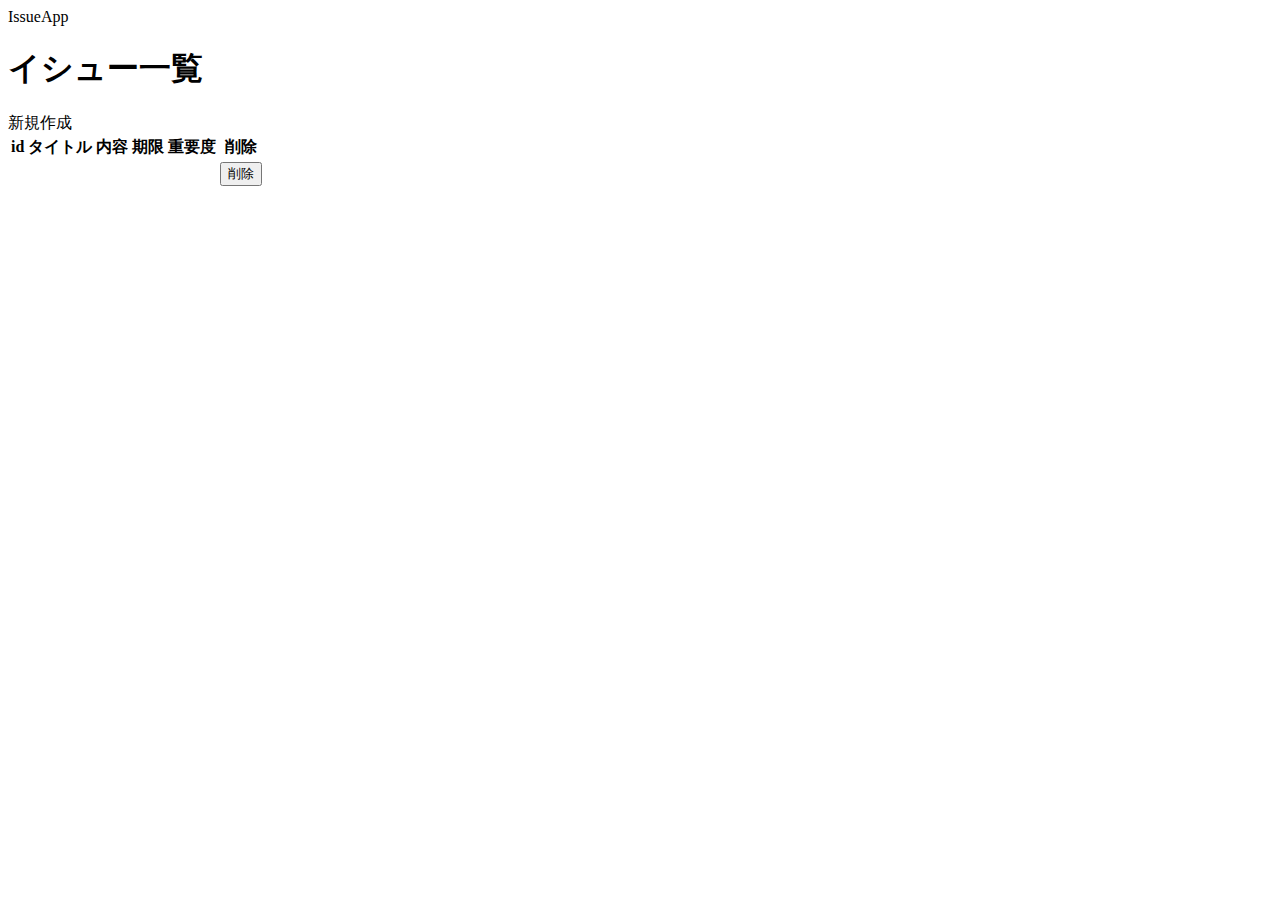
<file: src/main/resources/templates/index.html>
<!DOCTYPE html>
<html xmlns:th="http://www.thymeleaf.org">
<head>
  <meta charset="UTF-8">
  <link th:href="@{/css/style.css}" rel="stylesheet" type="text/css">
  <title>Title</title>
</head>

<body>
<header>
  <a th:href="@{/}">IssueApp</a>
</header>

<div class="page-title">
  <h1>イシュー一覧</h1>
</div>

<div class="create-link">
  <a th:href="@{/issueForm}">新規作成</a>
</div>

<table class="issue-table">
  <tr>
    <th>id</th>
    <th>タイトル</th>
    <th>内容</th>
    <th>期限</th>
    <th>重要度</th>
    <th class="header-delete">削除</th>
  </tr>
  <form method="post">
    <tr th:each="issue:${issueList}">
      <td th:text="${issue.getId()}"></td>
      <td><a th:text="${issue.getTitle()}" th:href="@{/issues/{id}(id=${issue.getId()})}"></a></td>
      <td th:text="${issue.getContent()}"></td>
      <td th:text="${issue.getPeriod()}"></td>
      <td th:text="${issue.getImportance()}"></td>
      <td><button type="submit" th:formaction="@{/issues/{id}/delete(id=${issue.getId()})}">削除</button></td>
    </tr>
  </form>
</table>

</body>
</html>
</file>
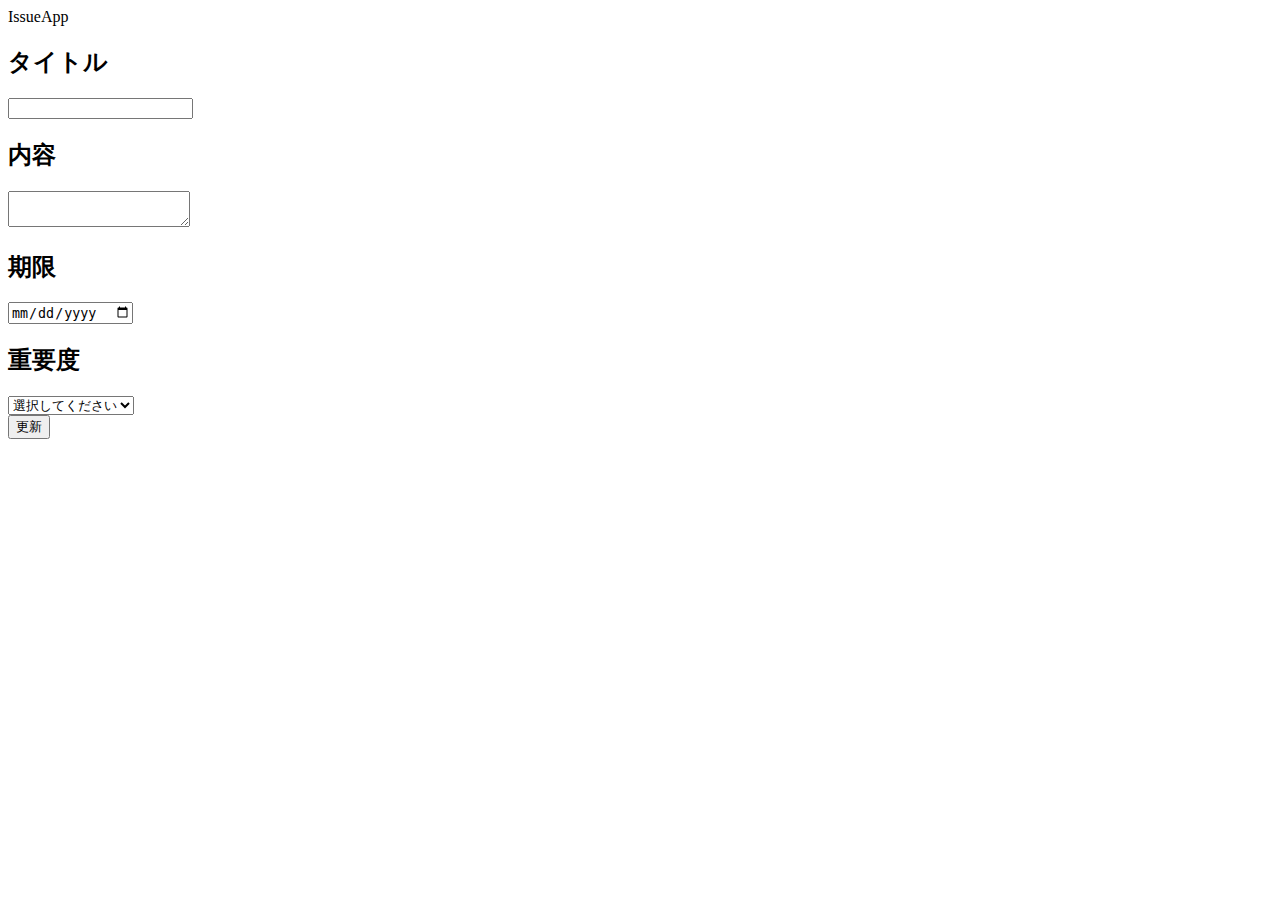
<file: src/main/resources/templates/detail.html>
<!DOCTYPE html>
<html xmlns:th="http://www.thymeleaf.org">
<head>
    <meta charset="UTF-8">
    <link th:href="@{/css/style.css}" rel="stylesheet" type="text/css">
    <title>イシュー詳細</title>
</head>
<body>

<header>
  <a th:href="@{/}">IssueApp</a>
</header>

<div class="form">
  <form action="#" th:action="@{/issues/{issueId}/update(issueId=${issue.getId()})}" th:method="post" th:object="${issue}">
    <div class="form_title">
      <h2>タイトル</h2>
      <input type="text" id="title" th:field="*{title}">
    </div>
    <div class="form_content">
      <h2>内容</h2>
      <textarea id="content" th:field="*{content}"></textarea>
    </div>

    <div class="form_period">
      <h2>期限</h2>
      <input type="date" id="period" th:field="*{period}">
    </div>

    <div class="form_importance">
      <h2>重要度</h2>
      <select id="importance" th:field="*{importance}" required="required">
        <option value="">選択してください</option>
        <option value="低" th:selected="'低' == *{importance}">低</option>
        <option value="中" th:selected="'中' == *{importance}">中</option>
        <option value="高" th:selected="'高' == *{importance}">高</option>
      </select>
    </div>


    <div class="form_submit">
      <button type="submit">更新</button>
    </div>
  </form>
</div>

</body>
</html>
</file>
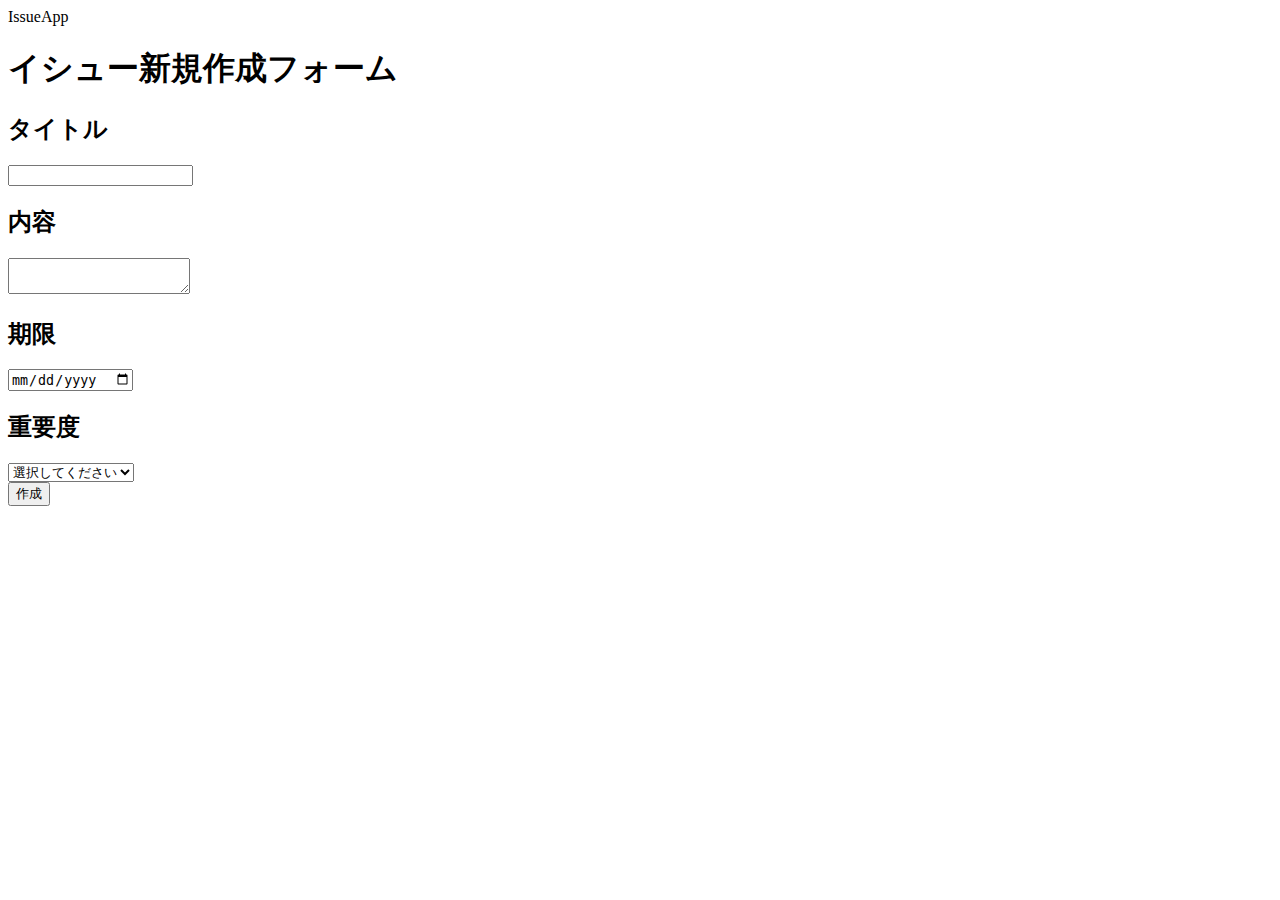
<file: src/main/resources/templates/IssueForm.html>
<!DOCTYPE html>
<html xmlns:th="http://www.thymeleaf.org">
<head>
    <meta charset="UTF-8">
    <link th:href="@{/css/style.css}" rel="stylesheet" type="text/css">
    <title>イシュー新規作成</title>
</head>
<body>

<header>
    <a th:href="@{/}">IssueApp</a>
</header>

<div class="page-title">
    <h1>イシュー新規作成フォーム</h1>
</div>

<div class="form">
    <form th:action="@{/issues}" th:method="post" th:object="${issueForm}">
        <div class="form_title">
            <h2 class="colum-title">タイトル</h2>
            <input type="text" th:field="*{title}">
        </div>
        <div class="form_content">
            <h2 class="column-title">内容</h2>
            <textarea th:field="*{content}"></textarea>
        </div>

        <div class="form_period">
            <h2 class="column-title">期限</h2>
            <input type="date" th:field="*{period}">
        </div>

        <div class="form_importance">
            <h2 class="column-title">重要度</h2>
            <select id="importance" th:field="*{importance}" required="required">
                <option value="">選択してください</option>
                <option value="低">低</option>
                <option value="中">中</option>
                <option value="高">高</option>
            </select>
        </div>

        <div class="form_submit">
            <button type="submit">作成</button>
        </div>
    </form>
</div>
</body>
</html>
</file>
